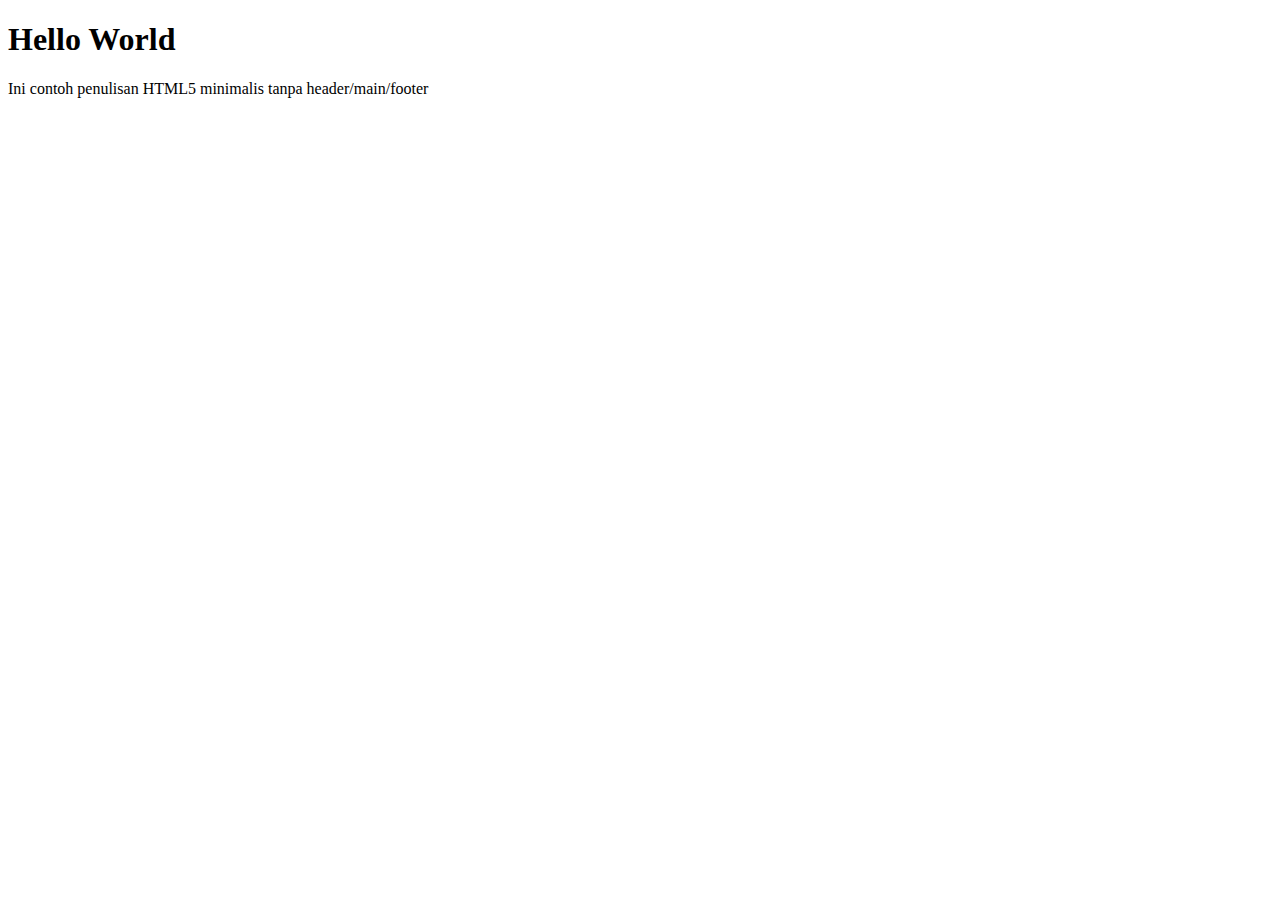
<file: index.html>
<!DOCTYPE html>
<html lang="en">

<head>
    <meta charset="UTF-8">
    <meta name="viewport" content="width=device-width, initial-scale=1.0">
    <title>Dasar HTML5</title>
</head>

<body>
    <H1>Hello World</H1>
    <p>Ini contoh penulisan HTML5 minimalis tanpa header/main/footer</p>
</body>

</html>
</file>
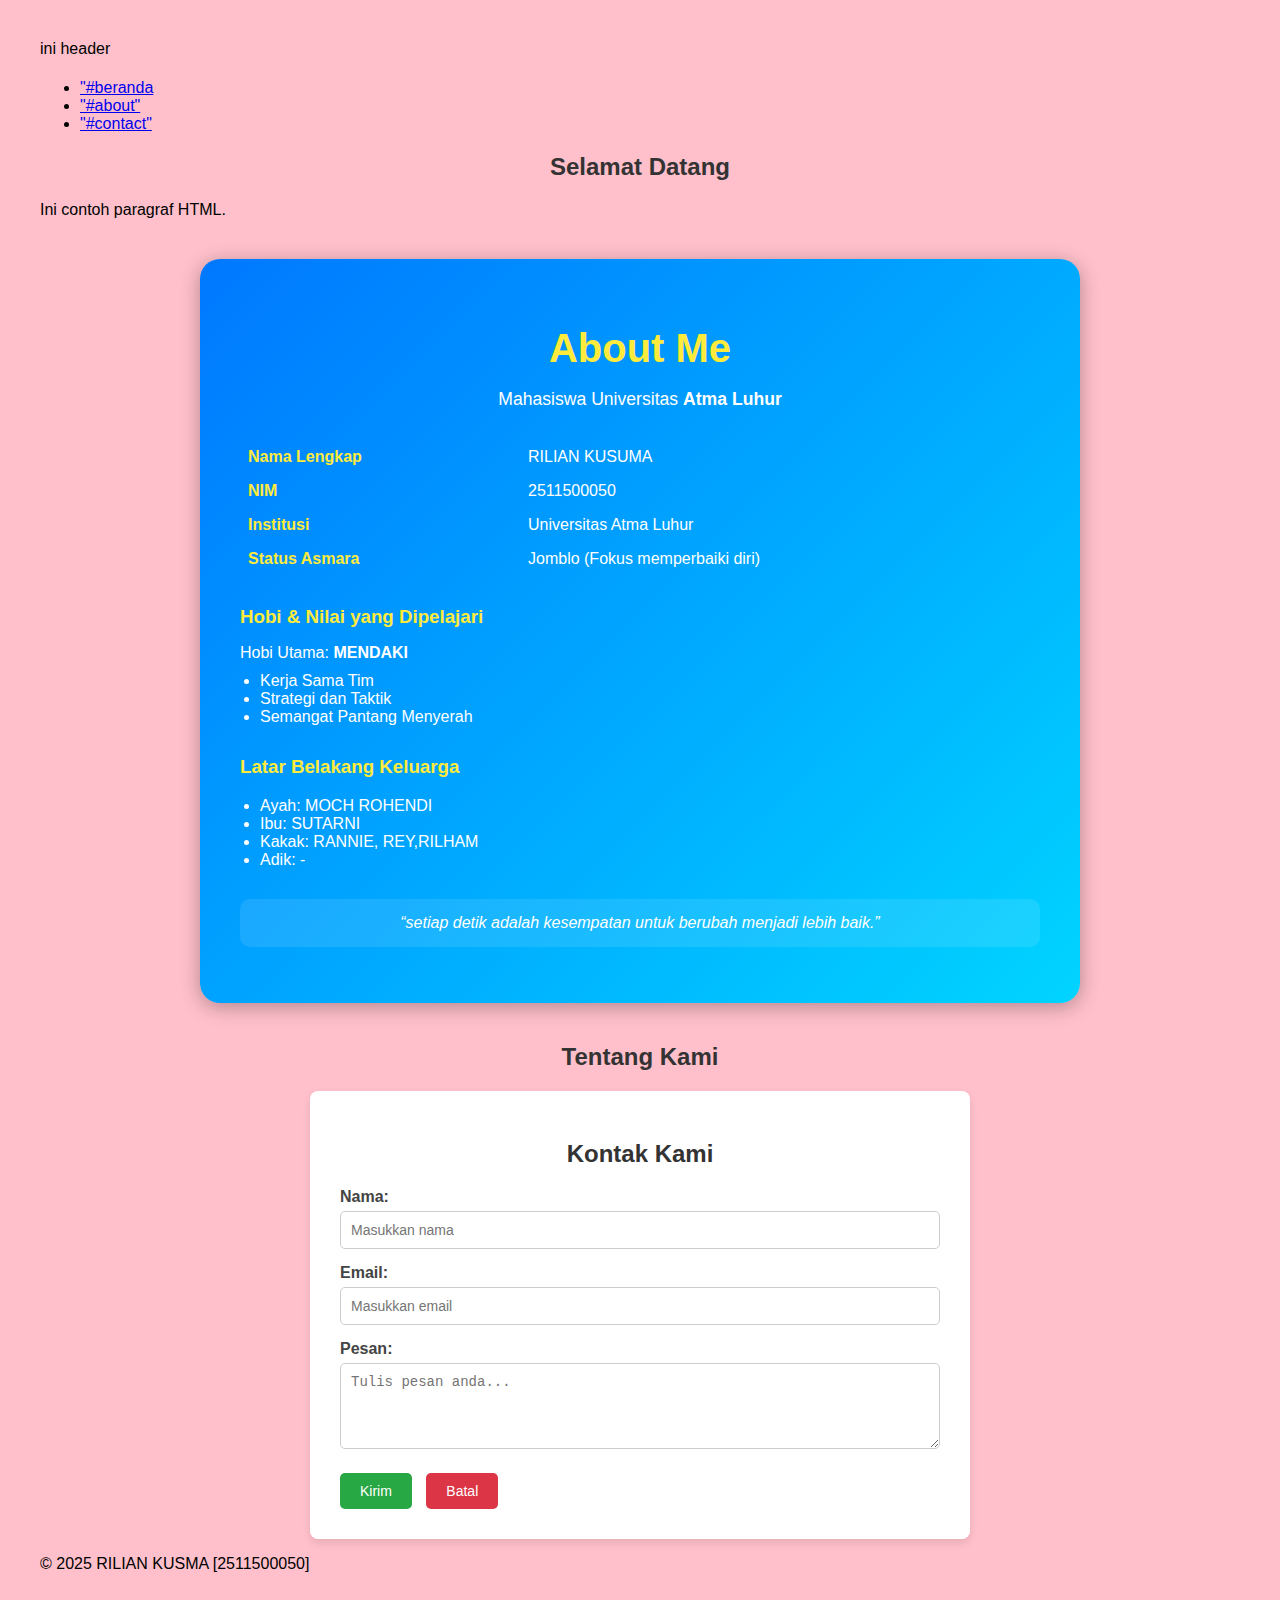
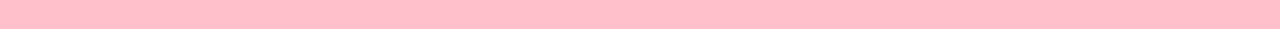
<file: pertemuan-03/index.html>
<!DOCTYPE html>
<html lang="en">
<head>
  <meta charset="UTF-8">
  <meta name="viewport" content="width=device-width, initial-scale=1.0">
  <title>judul halaman</title>
</head>
<body>
  <header>ini header</header>
  <main></main>
  <footer></footer>
</body>
</html>
<h1></h1>
<nav>
  <ul>
    <li><a href="#beranda">"#beranda</a></li>
    <li><a href="#about">"#about"</a></li>
    <li><a href="#contact">"#contact"</a></li>
  </ul>
</nav>
<section>
  <h2></h2>
  <p></p>
</section>
<section>
  <h2></h2>
  <p></p>
</section>
</header>
<main>
    <section id="home">
        <h2>Selamat Datang</h2>
        <p>Ini contoh paragraf HTML.</p>
    </section>
    <section id="about">

   <section id="about" style="font-family: 'Poppins', sans-serif; background: linear-gradient(135deg, #0078ff, #00d4ff); color: #fff; padding: 40px; border-radius: 20px; max-width: 800px; margin: 40px auto; box-shadow: 0 4px 20px rgba(0,0,0,0.3);">
  <h1 style="text-align: center; font-size: 2.5em; color: #ffeb3b; margin-bottom: 10px;">About Me</h1>
  <p style="text-align: center; font-size: 1.1em; margin-bottom: 30px;">
    Mahasiswa Universitas <strong>Atma Luhur</strong> 
  </p>

  <table style="width: 100%; border-collapse: collapse; margin-bottom: 30px;">
    <tr>
      <th style="text-align: left; width: 35%; padding: 8px; color: #ffeb3b;">Nama Lengkap</th>
      <td style="padding: 8px;">RILIAN KUSUMA</td>
    </tr>
    <tr>
      <th style="text-align: left; padding: 8px; color: #ffeb3b;">NIM</th>
      <td style="padding: 8px;">2511500050</td>
    </tr>
    <tr>
      <th style="text-align: left; padding: 8px; color: #ffeb3b;">Institusi</th>
      <td style="padding: 8px;">Universitas Atma Luhur</td>
    </tr>
    <tr>
      <th style="text-align: left; padding: 8px; color: #ffeb3b;">Status Asmara</th>
      <td style="padding: 8px;">Jomblo (Fokus memperbaiki diri)</td>
    </tr>
  </table>

  <h3 style="color: #ffeb3b; margin-bottom: 10px;">Hobi & Nilai yang Dipelajari</h3>
  <p style="margin-bottom: 10px;">Hobi Utama: <strong>MENDAKI</strong></p>
  <ul style="margin: 0; padding-left: 20px;">
    <li>Kerja Sama Tim</li>
    <li>Strategi dan Taktik</li>
    <li>Semangat Pantang Menyerah</li>
  </ul>

  <h3 style="color: #ffeb3b; margin-top: 30px;">Latar Belakang Keluarga</h3>
  <ul style="margin: 0; padding-left: 20px;">
    <li>Ayah: MOCH ROHENDI</li>
    <li>Ibu: SUTARNI</li>
    <li>Kakak: RANNIE, REY,RILHAM</li>
    <li>Adik: -</li>
  </ul>

  <p style="margin-top: 30px; font-style: italic; text-align: center; background: rgba(255,255,255,0.1); padding: 15px; border-radius: 10px;">
    “setiap detik adalah kesempatan untuk berubah menjadi lebih baik.”
  </p>
</section>


        <h2>Tentang Kami</h2>
    </section>
    <section id="contact">
        <h2>Kontak Kami</h2>
<form action="" method="GET">
        <label for="txtNama">Nama:</label>
        <input type="text" id="txtNama" name="txtNama" placeholder="Masukkan nama" required autocomplete="name">

        <label for="txtEmail">Email:</label>
        <input type="email" id="txtEmail" name="txtEmail" placeholder="Masukkan email" required autocomplete="email">

        <label for="txtPesan">Pesan:</label>
        <textarea id="txtPesan" name="txtPesan" rows="4" placeholder="Tulis pesan anda..." required></textarea>

        <button type="submit">Kirim</button>
        <button type="reset">Batal</button>
       
    </section>
</main>
<footer>
  </main>
<footer>
    <p>&copy; 2025 RILIAN KUSMA [2511500050]</p>
</footer>
</body>



  <style>
    body {
      font-family: Arial, sans-serif;
      background-color: pink;
      margin: 0;
      padding: 40px;
    }

    section#contact {
      max-width: 600px;
      margin: 0 auto;
      background-color: #fff;
      padding: 30px;
      border-radius: 8px;
      box-shadow: 0 4px 8px rgba(0,0,0,0.1);
    }

    h2 {
      text-align: center;
      margin-bottom: 20px;
      color: #333;
    }

    form label {
      display: block;
      margin-top: 15px;
      font-weight: bold;
      color: #444;
    }

    form input[type="text"],
    form input[type="email"],
    form textarea {
      width: 100%;
      padding: 10px;
      margin-top: 5px;
      border: 1px solid #ccc;
      border-radius: 5px;
      box-sizing: border-box;
      font-size: 14px;
    }

    form textarea {
      resize: vertical;
    }

    form button {
      margin-top: 20px;
      padding: 10px 20px;
      font-size: 14px;
      border: none;
      border-radius: 5px;
      cursor: pointer;
    }

    form button[type="submit"] {
      background-color: #28a745;
      color: #fff;
      margin-right: 10px;
    }

    form button[type="reset"] {
      background-color: #dc3545;
      color: #fff;
    }

    form button:hover {
      opacity: 0.9;
    }
  </style>
</head>
<body>
</file>
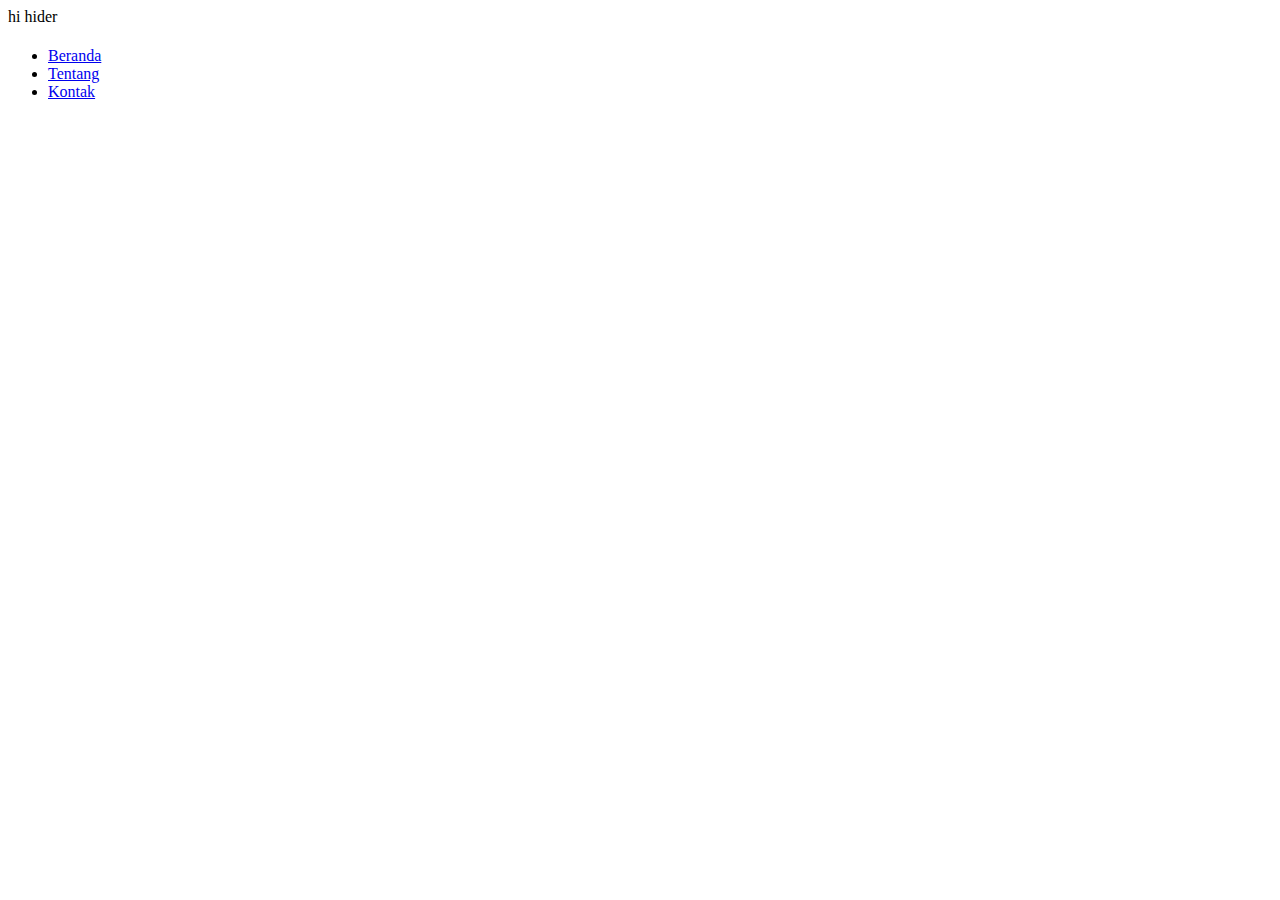
<file: pertemuan-02/emmet.html>
<!DOCTYPE html>
<html lang="en">
<head>
  <meta charset="UTF-8">
  <meta name="viewport" content="width=device-width, initial-scale=1.0">
  <title>Document</title>
</head>
<body>
  
</body>
</html>
<header>hi hider </header>
<main></main>
<footer></footer>
<h1></h1>
<nav>
  <ul>
    <li><a href=" #home">Beranda</a></li>
    <li><a href="#about">Tentang</a></li>
    <li><a href=">#contact">Kontak</a></li>
  </ul>
</nav>
<section>
  <h2></h2>
  <p></p>
</section>
<section>
  <h2></h2>
  <p></p>
</section> 
<ul type="square">

</ul>
<ul type
</file>
